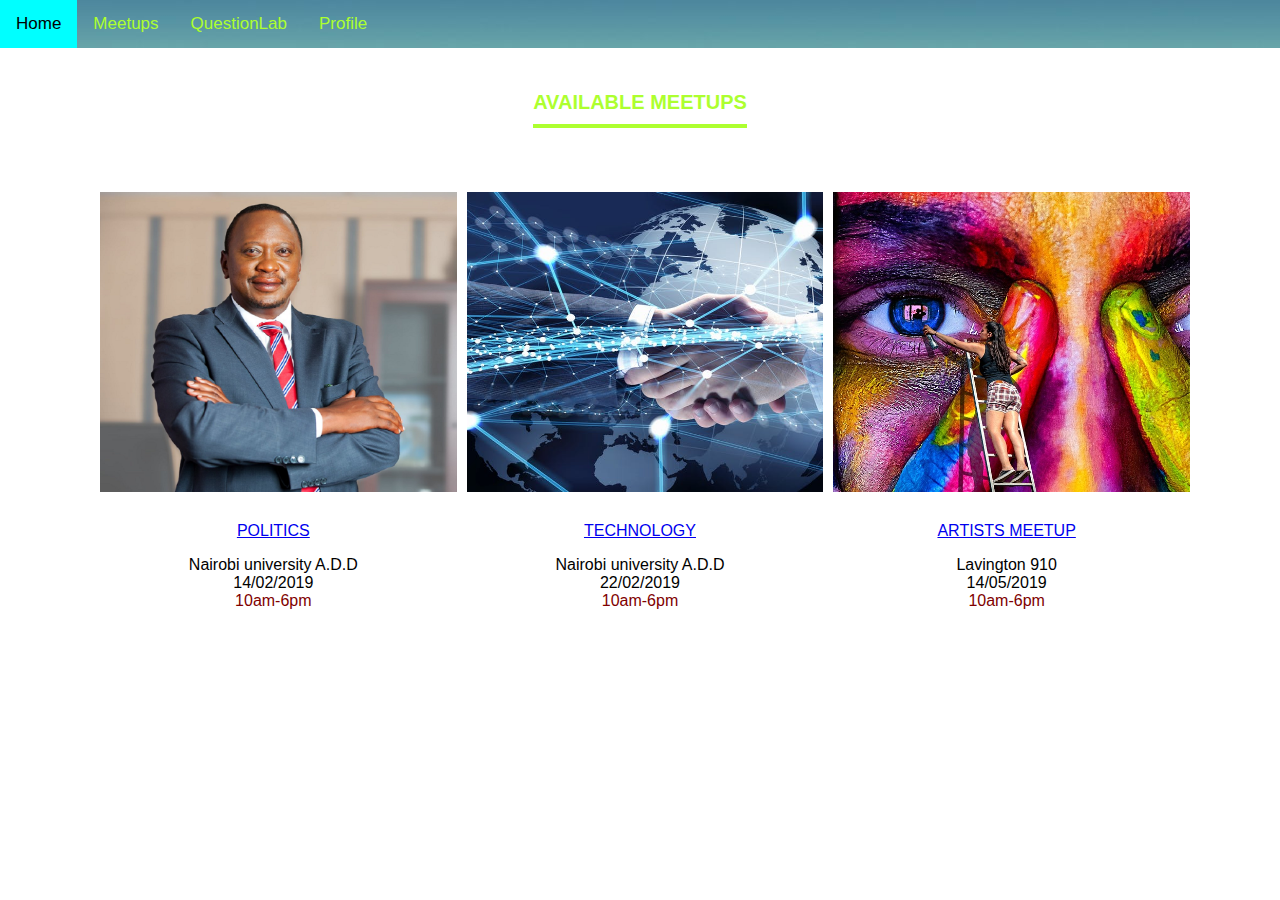
<file: UI/Index.html>
<!DOCTYPE html>
<html lang="en">
<head>
    <meta charset="UTF-8">
    <title>MeetUps</title>
    <link rel="stylesheet" href="Index.css">
    <meta name="viewport" content="width=device-width, initial-scale=1.0">
    <link rel="stylesheet" href="https://use.fontawesome.com/releases/v5.5.0/css/all.css">
    <meta http-equiv="X-UA-Compatible" content="ie=edge">
    
</head>
<div class="topnav">
        <a class="active" href="Home.html">Home</a>
        <a href="Index.html">Meetups</a>
        <a href="Questions.html">QuestionLab</a>
        <a href="Profile.html">Profile</a>
    </div>
<body>
    <div class="meetup-section">
        <div class="inner-width">
            <h1>Available MeetUps</h1>
            <div class="pers">

                <div class="pe">
                    <img src="uhuru.png" alt="">
                    <div class="p-name"><a href="Politics">Politics</a></div>          
                    <div class="p-des">Nairobi university A.D.D</div>
                    <div class="date">14/02/2019</div>
                    <div class="time">10am-6pm</div>
                </div>
            </div>
             <div class="pe">
                    <img src="tech.jpg" alt="">
                    <div class="p-name"><a href="Technology">Technology</a></div>
                    <div class="p-des">Nairobi university A.D.D</div>
                    <div class="date">22/02/2019</div>
                    <div class="time">10am-6pm</div>
                </div>
                <div class="pe">
                        <img src="art.jpg" alt="">
                        <div class="p-name"><a href="Artistmeetups">Artists Meetup</a></div>
                        <div class="p-des">Lavington 910</div>
                        <div class="date">14/05/2019</div>
                        <div class="time">10am-6pm</div>
                    </div>
        </div>
        

    </div>


</body>
</html>
</file>
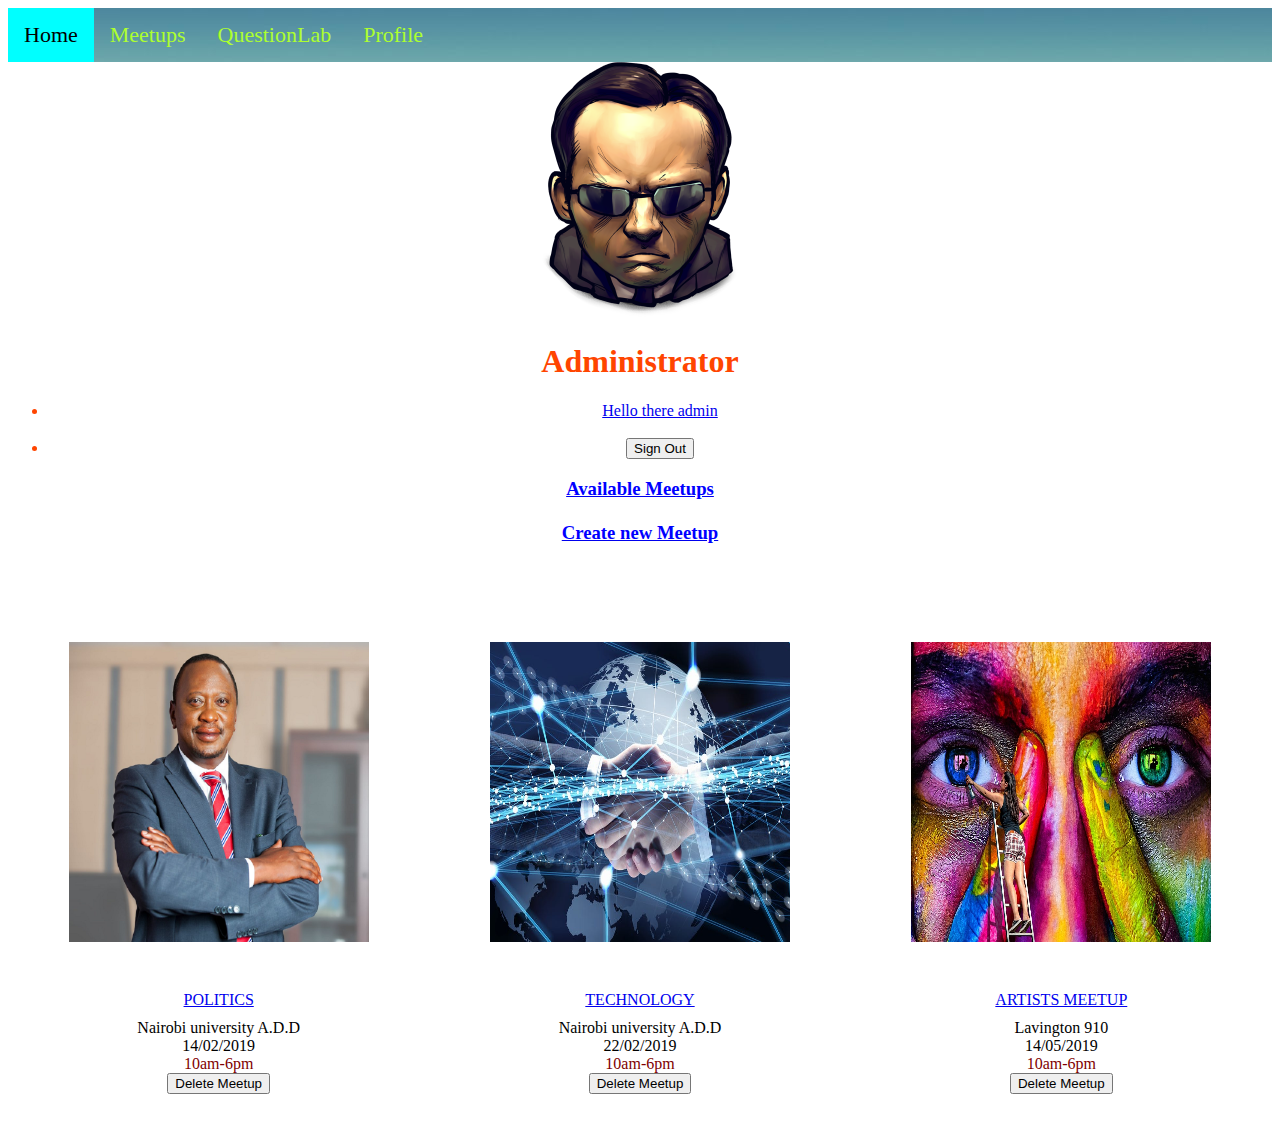
<file: UI/admin.html>
<!DOCTYPE html>
<html lang="en">
<head>
    <meta charset="UTF-8">
    <meta name="viewport" content="width=device-width, initial-scale=1.0">
    <link rel="stylesheet" href="admin.css">
    <meta http-equiv="X-UA-Compatible" content="ie=edge">
    <title>Check Meetups</title>
</head>
<div class="topnav">
        <a class="active" href="Home.html">Home</a>
        <a href="Index.html">Meetups</a>
        <a href="postquestion.html">QuestionLab</a>
        <a href="Profile.html">Profile</a>
    </div>
<body>
    <header>
        <div id="brand">
            <a href="Home.html"><img class="avatar" src="admin avatar.png" alt="Avatar"></a>
            <h1 style="font-family: Cambria, Cochin, Georgia, Times, 'Times New Roman', serif">Administrator</h1>
        </div>
        <nav>
            <ul>
                <li style="text-align:center;"><a href="#">Hello there admin</a></li><br>
                <li><a href="Signin.html"><button class="Signinbtn" type="button" name="Signin">Sign Out</button></a></li>

            </ul>
        </nav>
    </header>

    <div class="container">
        <div class="Meetups">
            <a class="active" href="Index.html"><h3 style="text-align:center; color: blue;">Available Meetups</h3></a>
            <a href="admin.html"><h3 style="color:blue; padding: 4px 0;">Create  new Meetup</h3></a>
        </div>
    </div>
    <div class="pe">
        <img src="uhuru.png" alt="">
        <div class="p-name"><a href="#">Politics</a></div>          
        <div class="p-des">Nairobi university A.D.D</div>
        <div class="date">14/02/2019</div>
        <div class="time">10am-6pm</div>
        <input type="button" name="" value="Delete Meetup">
    </div>
    <div class="pe">
        <img src="tech.jpg" alt="">
        <div class="p-name"><a href="Technology">Technology</a></div>
        <div class="p-des">Nairobi university A.D.D</div>
        <div class="date">22/02/2019</div>
        <div class="time">10am-6pm</div>
        <input type="button" name="" value="Delete Meetup">
    </div>
    <div class="pe">
            <img src="art.jpg" alt="">
            <div class="p-name"><a href="Artistmeetups">Artists Meetup</a></div>
            <div class="p-des">Lavington 910</div>
            <div class="date">14/05/2019</div>
            <div class="time">10am-6pm</div>
            <input type="button" name="" value="Delete Meetup">
        </div>
    
</body>
</html>
</file>
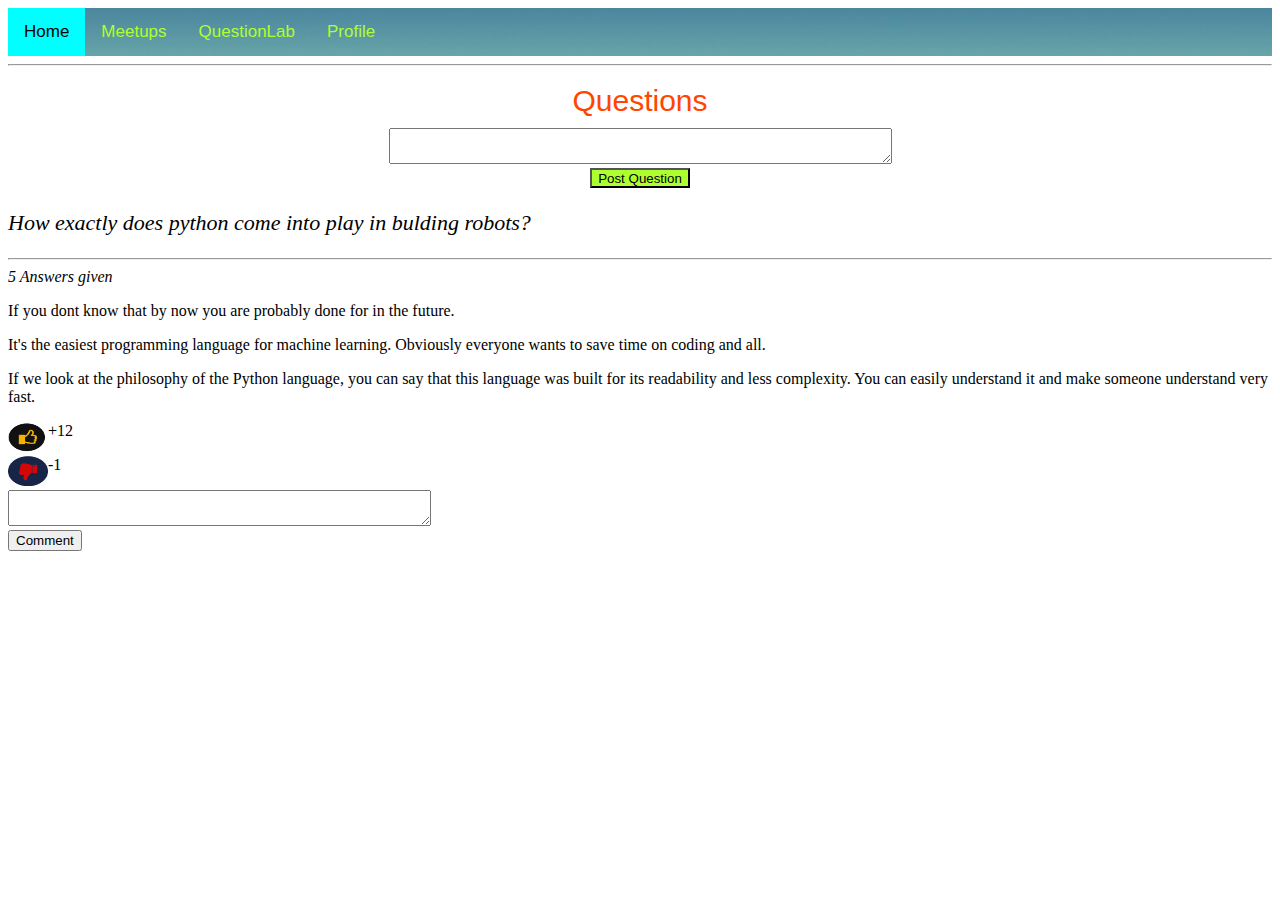
<file: UI/Questions.html>
<!DOCTYPE html>
<html lang="en">
<head>
    <meta charset="UTF-8">
    <meta name="viewport" content="width=device-width, initial-scale=1.0">
    <meta http-equiv="X-UA-Compatible" content="ie=edge">
    <link rel="stylesheet" href="Questions.css">
    <script src=""></script>
</head>
<div class="topnav">
        <a class="active" href="Home.html">Home</a>
        <a href="Index.html">Meetups</a>
        <a href="Questions.html">QuestionLab</a>
        <a href="Profile.html">Profile</a>
    </div>
    <hr>
<body>
    <header>Questions</header>
        <form class="post-question">
            <label for="ask question"></label>
            <textarea name="question" id="question" cols="60" rows="2"></textarea><br>
            <button style="background-color: greenyellow; width: 100px; height: 20px;">Post Question</button>
        </form>
    <div class="questions-answers">
        <div class="question-item-wrapper">
            <p class="question-item">How exactly does python come into play in bulding robots?</p><hr>
            <i id="answers">5 Answers given</i>
        </div>
        <div class="answers">
            <div class="answer1">
                <p>If you dont know that by now you are probably done for in     the future.</p>
            </div>
        </div>
        <div class="answers">
                <div class="answer2">
                    <p>It's the easiest programming language for machine learning. Obviously
                        everyone wants to save time on coding and all.
                    </p>
                </div>
            </div>
        
        </div>
        <div class="answers">
            <div class="answer3">
                <p>If we look at the philosophy of the Python language, you can say that this language was built for its readability and less complexity.
                     You can easily understand it and make someone understand very fast.</p>
            </div>
        </div>
         <div class="upvotes">
                     <img src="upvote.png" width="40px;" height="30px;" alt="" style="float:left;"><p>+12</p>
                     <img src="downvote.png" width="40px;" height="30px;" alt="" style="float:left;"><p>-1</p>
                    </div>
    </div>
    <form id="comment-form">
        <textarea name="question" id="question" cols="50" rows="2"></textarea><br>
        <button>Comment</button>
    </form>
    
</body>
</html>
</file>
<file: UI/Index.css>
body {
    margin: 0;
    padding: 0;
    font-family: 'Gill Sans', 'Gill Sans MT', Calibri, 'Trebuchet MS', sans-serif
}
.meetup-section{
    background: white;
    text-align: center;
}
.inner-width{
    max-width: 1100px;
    margin: auto;
    padding: 30px;
    color: greenyellow;
    overflow: hidden;
}
.meetup-section h1{
    font-size: 20px;
    text-transform: uppercase;
    display: inline-block;
    border-bottom: 4px solid;
    padding-bottom: 10px;
}
.pe{
    float: left;
    width: calc(100%/3);
    overflow: hidden;
    padding: 40px 0;
}
.pe img{
    width: 300x;
    height: 300px;
    padding: 10px;
}
.p-name{
    margin: 16px 0;
    text-transform: uppercase;
}
.p-name ahref a:hover{
    background-color: orangered;
}
.p-des{
    font-style: bold;
    color: black;
}
.date {
    font-style: normal;
    color: black;
}
.time {
    font-kerning: auto;
    color: maroon;
}
.btn {
    text-align: left;
}
.topnav{
    background-image: url(book2.jpg);
    overflow: hidden;
  }
  .topnav a {
    float: left;
    color:greenyellow;
    text-align: center;
    padding: 14px 16px;
    text-decoration: none;
    font-size: 17px;
  }
  .topnav a:hover {
    background-color: cyan;
    color: black;
  }
  .topnav a.active {
    background-color: aqua;
    color: black;
  }
</file>
<file: UI/admin.css>
body {
    color: orangered;
    text-align: center;
    padding: 0;
}
.pe{
    float: left;
    width: calc(100%/3);
    overflow: hidden;
    padding: 40px 0;
}
.pe img{
    width: 300px;
    height: 300px;
    padding: 35px;
}
.p-name{
    margin: 10px 0;
    text-transform: uppercase;
}
.p-name ahref a:hover{
    background-color: orangered;
}
.p-des{
    font-style: bold;
    color: black;
}
.date {
    font-style: normal;
    color: black;
}
.time {
    font-kerning: auto;
    color: maroon;
}
.btn {
    text-align: left;
}
.topnav{
    background-image: url(book2.jpg);
    overflow: hidden;
  }
  .topnav a {
    float: left;
    color:greenyellow;
    text-align: center;
    padding: 14px 16px;
    text-decoration: none;
    font-size: 22px;
  }
  .topnav a:hover {
    background-color: cyan;
    color: black;
  }
  .topnav a.active {
    background-color: aqua;
    color: black;
  }
</file>
<file: UI/Questions.css>
header{
    color: orangered;
    text-align: center;
    font-family: 'Franklin Gothic Medium', 'Arial Narrow', Arial, sans-serif;
    font-size: 30px;
    padding: 10px;
}
.question-item {
    font-size: 22px;
    color: black;
    font-kerning: auto;
    font-style: oblique;
    width: 600px;

}
.post-question {
    text-align: center;
}
.questions{
    text-align: left;
    font-family: Georgia, 'Times New Roman', Times, serif;
    font-kerning: auto;
}
.topnav{
    background-image: url(book2.jpg);
    overflow: hidden;
  }
  .topnav a {
    font-family: 'Franklin Gothic Medium', 'Arial Narrow', Arial, sans-serif;
    float: left;
    color:greenyellow;
    text-align: center;
    padding: 14px 16px;
    text-decoration: none;
    font-size: 17px;
  }
  .topnav a:hover {
    background-color: cyan;
    color: black;
  }
  .topnav a.active {
    background-color: aqua;
    color: black;
  }
</file>
